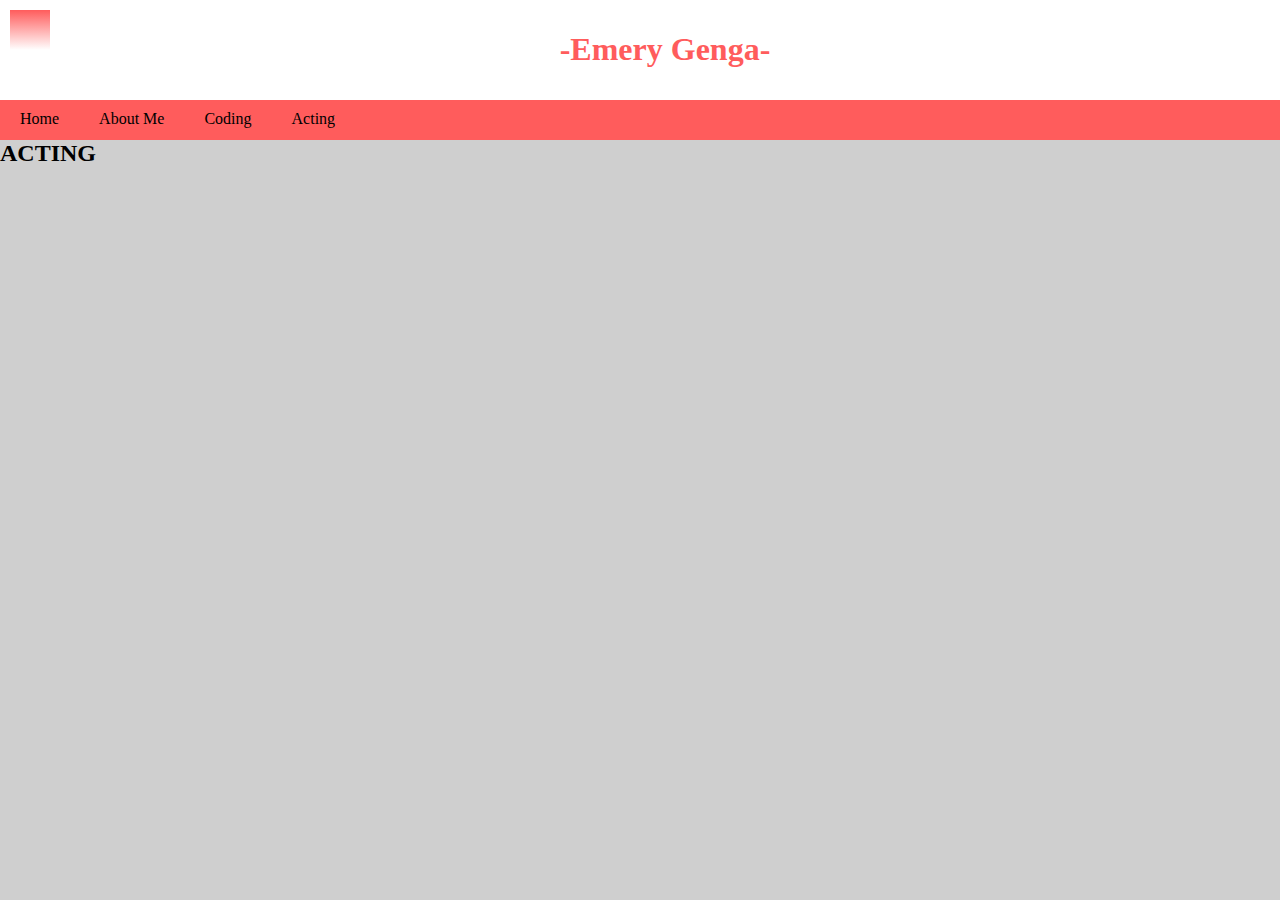
<file: acting.html>
<!DOCTYPE HTML>
<html>

<head>
  <title>Emery's Website</title>
  <link href="main.css" rel="stylesheet">
</head>

<body>

  <div class="container">
    <div class="header">
      <div class="logo"></div>
      <div class="header-content">
        <h1>-Emery Genga-</h1>
      </div>
      <div class="navbar">
        <ul>
          <li><a href="index.html">Home</a></li>
          <li><a href="bio.html">About Me</a></li>
          <li><a href="coding.html">Coding</a></li>
          <li><a href="acting.html">Acting</a></li>
        </ul>
    </div>
  </div>
  <h2>ACTING</h2>
</div>
</body>

</html>
</file>
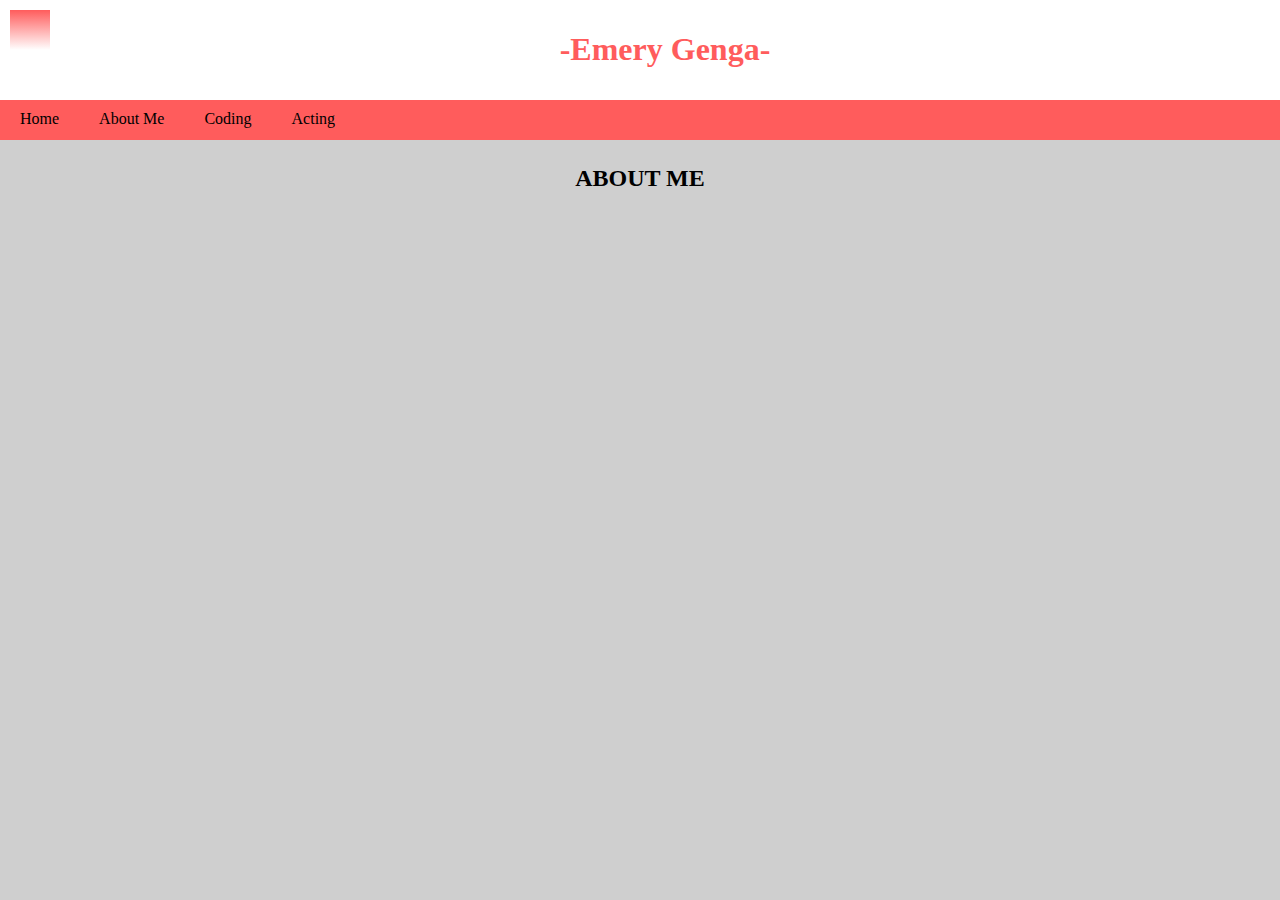
<file: bio.html>
<!DOCTYPE HTML>
<html>

<head>
  <title>Emery's Website</title>
  <link href="main.css" rel="stylesheet">
</head>

<body>

  <div class="container">
    <div class="header">
      <div class="logo"></div>
      <div class="header-content">
        <h1>-Emery Genga-</h1>
      </div>
      <div class="navbar">
        <ul>
          <li><a href="index.html">Home</a></li>
          <li><a href="bio.html">About Me</a></li>
          <li><a href="coding.html">Coding</a></li>
          <li><a href="acting.html">Acting</a></li>
        </ul>
    </div>
  </div>
  <div class="title">
    <h2>ABOUT ME</h2>
  </div>
</div>

</body>

</html>
</file>
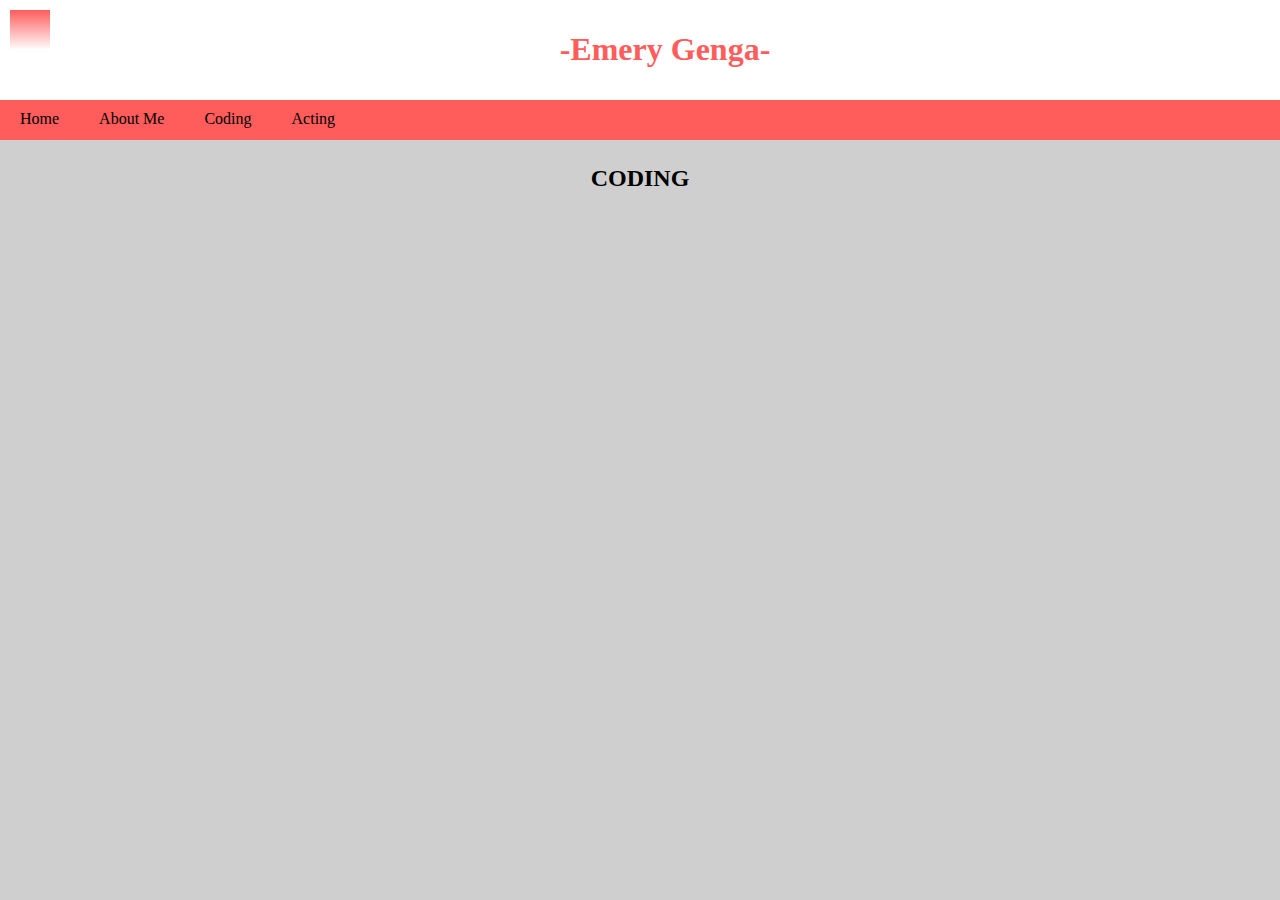
<file: coding.html>
<!DOCTYPE HTML>
<html>

<head>
  <title>Emery's Website</title>
  <link href="main.css" rel="stylesheet">
</head>

<body>

  <div class="container">
    <div class="header">
      <div class="logo"></div>
      <div class="header-content">
        <h1>-Emery Genga-</h1>
      </div>
      <div class="navbar">
        <ul>
          <li><a href="index.html">Home</a></li>
          <li><a href="bio.html">About Me</a></li>
          <li><a href="coding.html">Coding</a></li>
          <li><a href="acting.html">Acting</a></li>
        </ul>
    </div>
  </div>
  <div class="title">
    <h2>CODING</h2>
  </div>
</div>

</body>

</html>
</file>
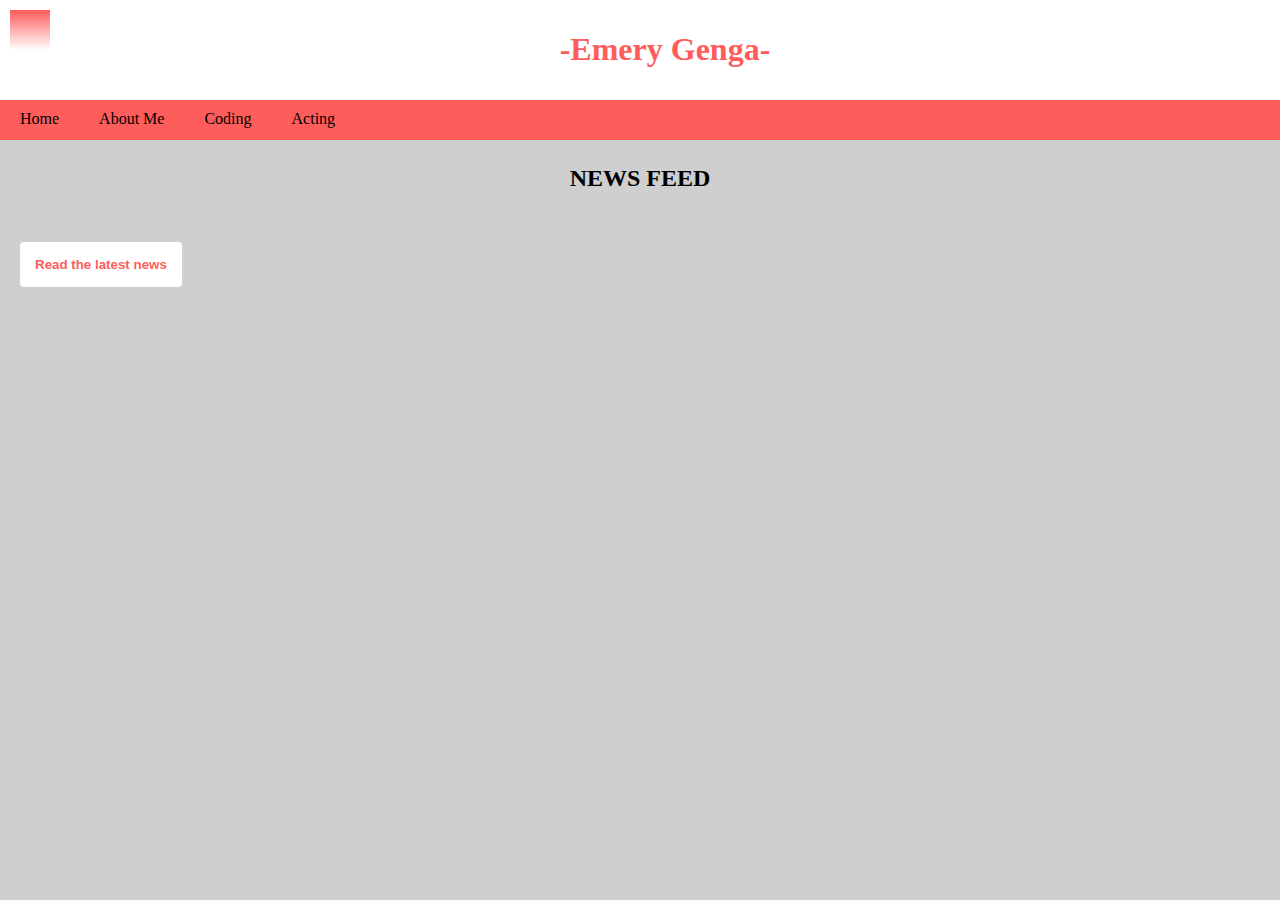
<file: newsfeed.html>
<!DOCTYPE HTML>
<html>

<head>
  <title>Emery's Website</title>
  <link href="main.css" rel="stylesheet">
  <script src="https://code.jquery.com/jquery-3.5.1.min.js" integrity="sha256-9/aliU8dGd2tb6OSsuzixeV4y/faTqgFtohetphbbj0=" crossorigin="anonymous"></script>
</head>

<body>

  <div class="container">
    <div class="header">
      <div class="logo"></div>
      <div class="header-content">
        <h1>-Emery Genga-</h1>
      </div>
      <div class="navbar">
        <ul>
          <li><a href="index.html">Home</a></li>
          <li><a href="bio.html">About Me</a></li>
          <li><a href="coding.html">Coding</a></li>
          <li><a href="acting.html">Acting</a></li>
        </ul>
      </div>
    </div>
    <div class="title">
      <h2>NEWS FEED</h2>
    </div>
    <div class="content">
      <div class="news" id="newsfeed_content">
        <button id="JSON_button">Read the latest news</button>
      </div>
    </div>
  </div>

</body>

<script src="newsfeed.js"></script>

</html>
</file>
<file: main.css>
html{
  font-family: Lucida;
}
body {
  background: #cfcfcf;
  margin:0;
}
.container{
  width: 100%;
  margin: 0;
}
.header{
  width: 100%;
  height: 120px;
  background: white;
}
.logo{
  float: left;
  width:40px;
  height: 40px;
  margin: 10px;
  background-image: linear-gradient(#ff5c5c, white);
}
.header-content{
  text-align: center;
  padding: 10px;
  margin: 0;
  color: #ff5c5c;
  background: white;
}
.navbar{
  height: 40px;
  background: #ff5c5c;
}
.navbar ul {
  margin: 0;
  padding: 0;
}
.navbar ul li{
  list-style: none;
}
.navbar ul li a{
  text-decoration: none;
  float: left;
  display: block;
  padding: 10px 20px; ;
  color: black;
}
.navbar ul li a:hover{
  color:white;
  font-weight: bold;
  background: #c94b4b;
}

.title{
  padding: 10px;
  text-align: center;
  margin-top: 15px;
}

.content{
  margin: 10px;
  padding: 10px;
}

#game_button{
  padding: 15px;
  margin-bottom: 5px;
  border: none;
  color: #ff5c5c;
  background-color: white;
  font-weight: bold;
  border-radius: 4px;
}

#game_button:hover{
  background-color: #ff5c5c;
  color: white;
  cursor: pointer;
}

#JSON_button{
  padding: 15px;
  border: none;
  color: #ff5c5c;
  background-color: white;
  font-weight: bold;
  border-radius: 4px;
}

#JSON_button:hover{
  background-color: #ff5c5c;
  color: white;
  cursor: pointer;
}

img{
  max-width: 100%;
  max-height: 100%;
}
.picture{
  width: 250px;
  margin: 10px;
}
</file>
